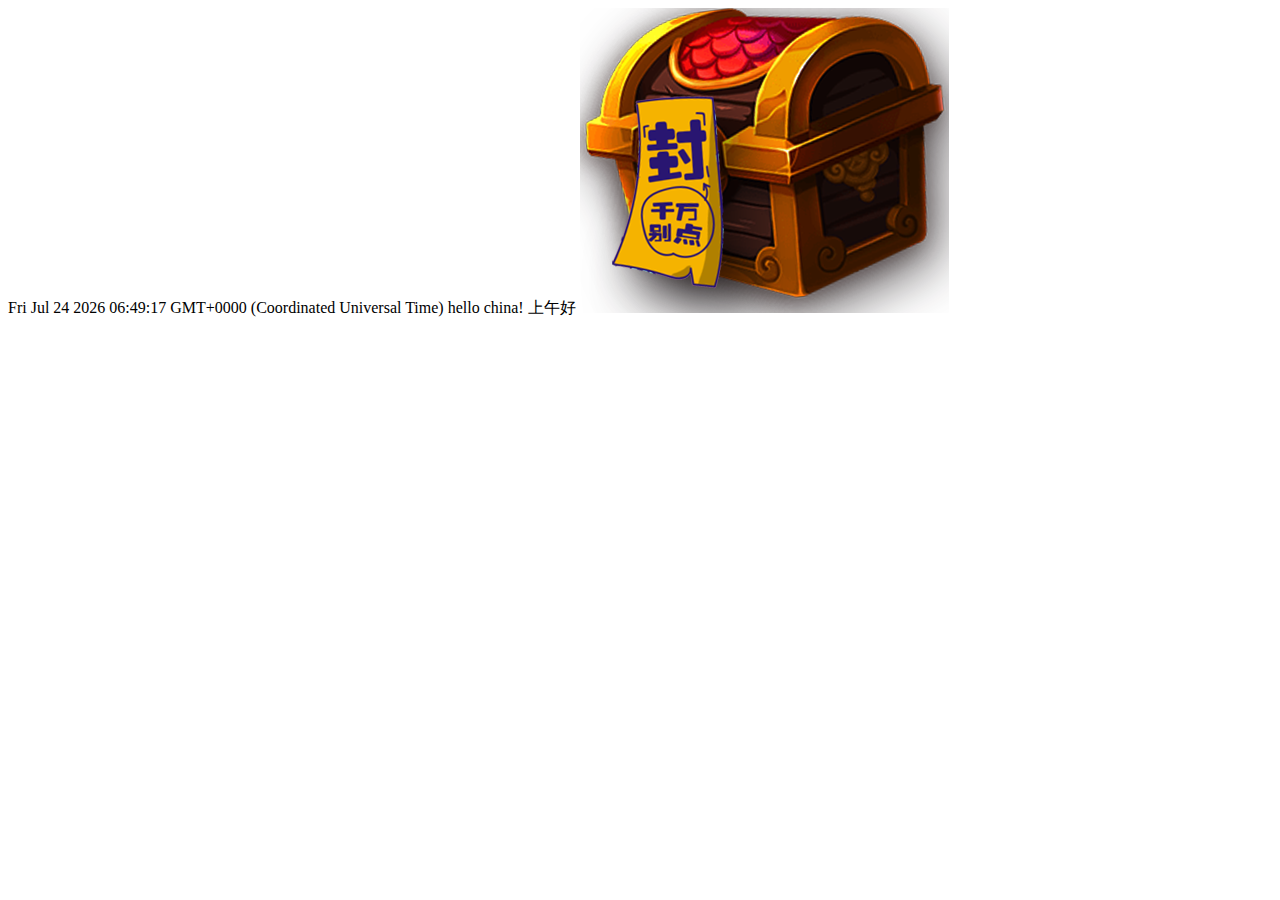
<file: js/new_file.html>
<!DOCTYPE html>
<html>
	<head>
		<meta charset="UTF-8">
		<title></title>
		<script type="application/javascript">
			
			    function showinfo()
		     {
		   	   alert(100);
		   	   alert(200);
		   	   alert(300);

		     }
		</script>
	</head>
	<body>
		    <script type="text/javascript">
		   	
		   	  var now = new Date();
		   	  
		   	  document.write(now);
		   </script>
		   
		     hello   china!
		      
		   
		   <script type="text/javascript">
		   	
		   	 /* document.write("hello world")*/
		   	
		   	var now = new Date();
		   	var hour = now.getHours();
		   	
		   	 
		  if(hour<12)
		  {
		  	document.write("上午好");
		  }
		  else{
		  	document.write("下午好")
		  }
		  
		 
		   
		   </script>
		   
		
	
		   <img src="../img/box.png" onclick="showinfo();" />
	</body>
</html>
</file>
